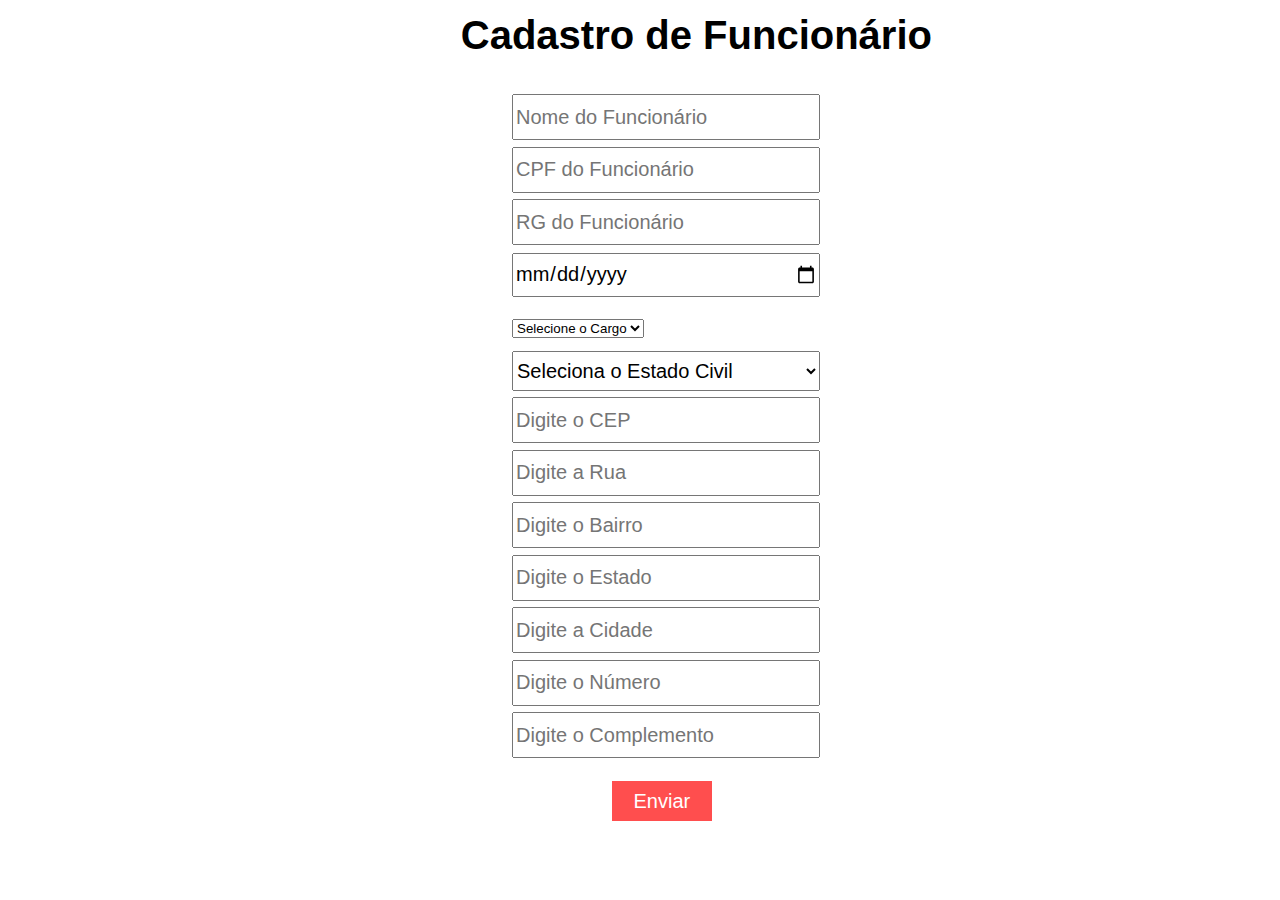
<file: Lista 10 -  AJAX e Métodos HTTP/index.html>
<!-- RA 235965 -->
<!DOCTYPE html>
<html lang="pt-br">
    <head>
        <meta charset="UTF-8">
        <meta name="viewport" content="width=device-width, initial-scale=1.0">
        <title>Cadastro de Funcionário</title>
        <link rel="stylesheet" href="style.css">
    </head>
    <body>
        <div>
            <h1>
                <p>
                    Cadastro de Funcionário
                </p>
            </h1>
        </div>

        <form action id="form">
            <div>
                <input type="text" id="nome" placeholder="Nome do Funcionário">
            </div>

            <div>
                <input type="text" id="cpf" placeholder="CPF do Funcionário"
                    maxlength="14" onchange="validarCPF()"
                    onkeydown="javascript: fMasc( this, mCPF );">
            </div>

            <div>
                <input type="text" id="rg" placeholder="RG do Funcionário"
                    maxlength="12" onchange="validarRG()"
                    onkeypress="mascara (this, '##.###.###-#')">
            </div>

            <div>
                <input type="date" id="data">
            </div>

            <div>
                <select name id="Cargo">
                    <option value>Selecione o Cargo</option>
                    <option value="Caixa">Caixa</option>
                    <option value="Vendedor">Vendedor</option>
                    <option value="Compras">Compras</option>
                    <option value="Supervisor">Supervisor</option>
                    <option value="Gerente">Gerente</option>
                </select>
            </div>

            <div>
                <select name id="es">
                    <option value>Seleciona o Estado Civil</option>
                    <option value="Solteiro(a)">Solteiro(a)</option>
                    <option value="Casado(a)">Casado(a)</option>
                    <option value="Viúvo(a)">Viúvo(a)</option>
                </select>
            </div>

            <div>
                <input type="text" id="cep" placeholder="Digite o CEP"
                    maxlength="8" onchange="validarCEP(this.value)"
                    autocomplete="off">
            </div>

            <div>
                <input type="text" id="rua" placeholder="Digite a Rua">
            </div>

            <div>
                <input type="text" id="bairro" placeholder="Digite o Bairro">
            </div>

            <div>
                <input type="text" id="estado" placeholder="Digite o Estado">
            </div>

            <div>
                <input type="text" id="city" placeholder="Digite a Cidade">
            </div>

            <div>
                <input type="text" id="numero" placeholder="Digite o Número">
            </div>

            <div>
                <input type="text" id="complemento"
                    placeholder="Digite o Complemento">
            </div>

            <div>
                <button onclick="enviarcampos()" id="botao">
                    Enviar
                </button>
            </div>

        </form>

        <script src="main.js"></script>
    </body>
</html>
</file>
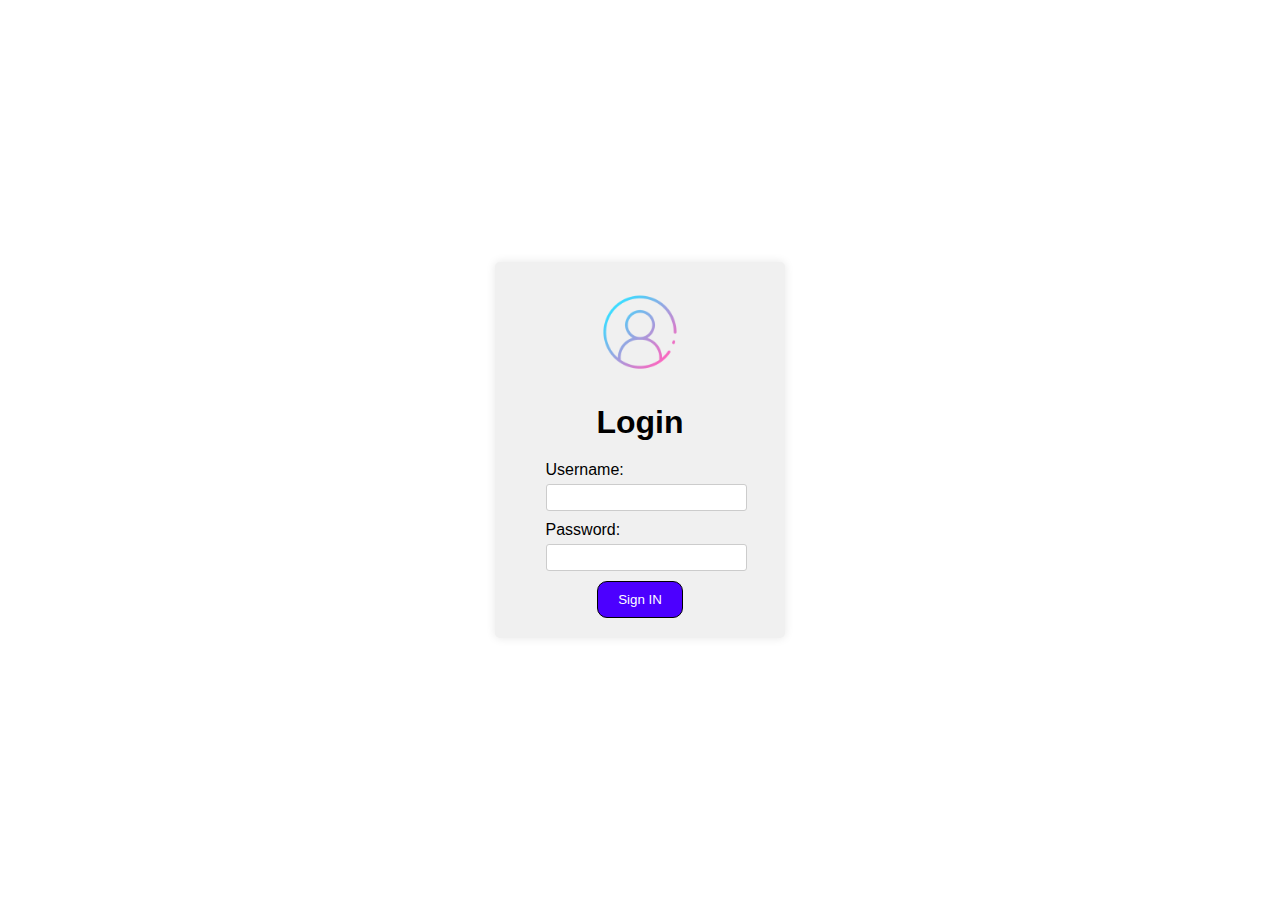
<file: Lista 07 – flexbox/flexbox.html>
<!-- RA 235965 -->
<!DOCTYPE html>
<html lang="pt-br">
<head>
  <meta charset="UTF-8">
  <meta name="viewport" content="width=device-width, initial-scale=1.0">
  <title>Center login screen</title>
  <link rel="stylesheet" href="style.css">
</head>
<body>
  <div class="container">
      <img src="./login.png" alt="imagem de login">
    <div class="login-form">
      <h1>Login</h1>
      <form action="#">
        <label for="username">Username:</label>
        <input type="text" id="username" name="username" required>
        <label for="password">Password:</label>
        <input type="password" id="password" name="password" required>
              </form>
              <button type="submit">Sign IN</button>
    </div>
  </div>
</body>
</html>
</file>
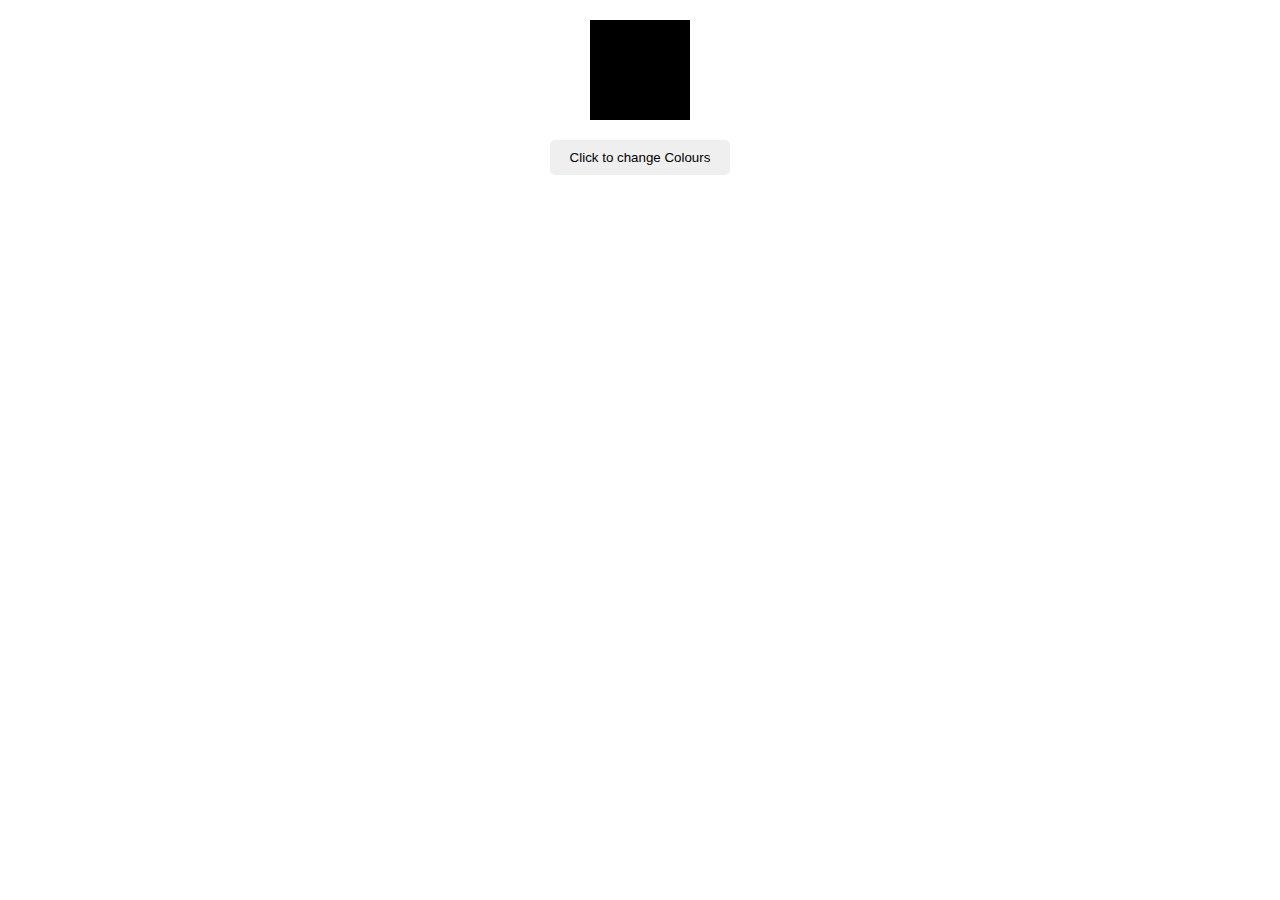
<file: Lista 08 - DOM/exercicio1.html>
<!-- RA 235965 -->
<!DOCTYPE html>
<html lang="pt-br">
    <head>
        <meta charset="UTF-8">
        <meta name="viewport" content="width=device-width, initial-scale=1.0">
        <title>Change Colours</title>
        <style>
        #div {
            width: 100px;
            height: 100px;
            margin: 20px auto;
            background-color: #000;
        }

        button {
            display: block;
            margin: 10px auto;
            padding: 10px 20px;
            border: none;
            border-radius: 5px;
            cursor: pointer;
        }
    </style>
    </head>
    <body>
        <div id="div"></div>
        <button onclick="mudarCor()">Click to change Colours</button>

        <script>
        const cores = ["#FF0000", "#00FF00", "#0000FF", "#FFFF00", "#FF00FF"]; 

        function mudarCor() {
            const indiceAleatorio = Math.floor(Math.random() * cores.length); 
            const corAleatoria = cores[indiceAleatorio]; 
            document.getElementById("div").style.backgroundColor = corAleatoria; 
        }
    </script>
    </body>
</html>
</file>
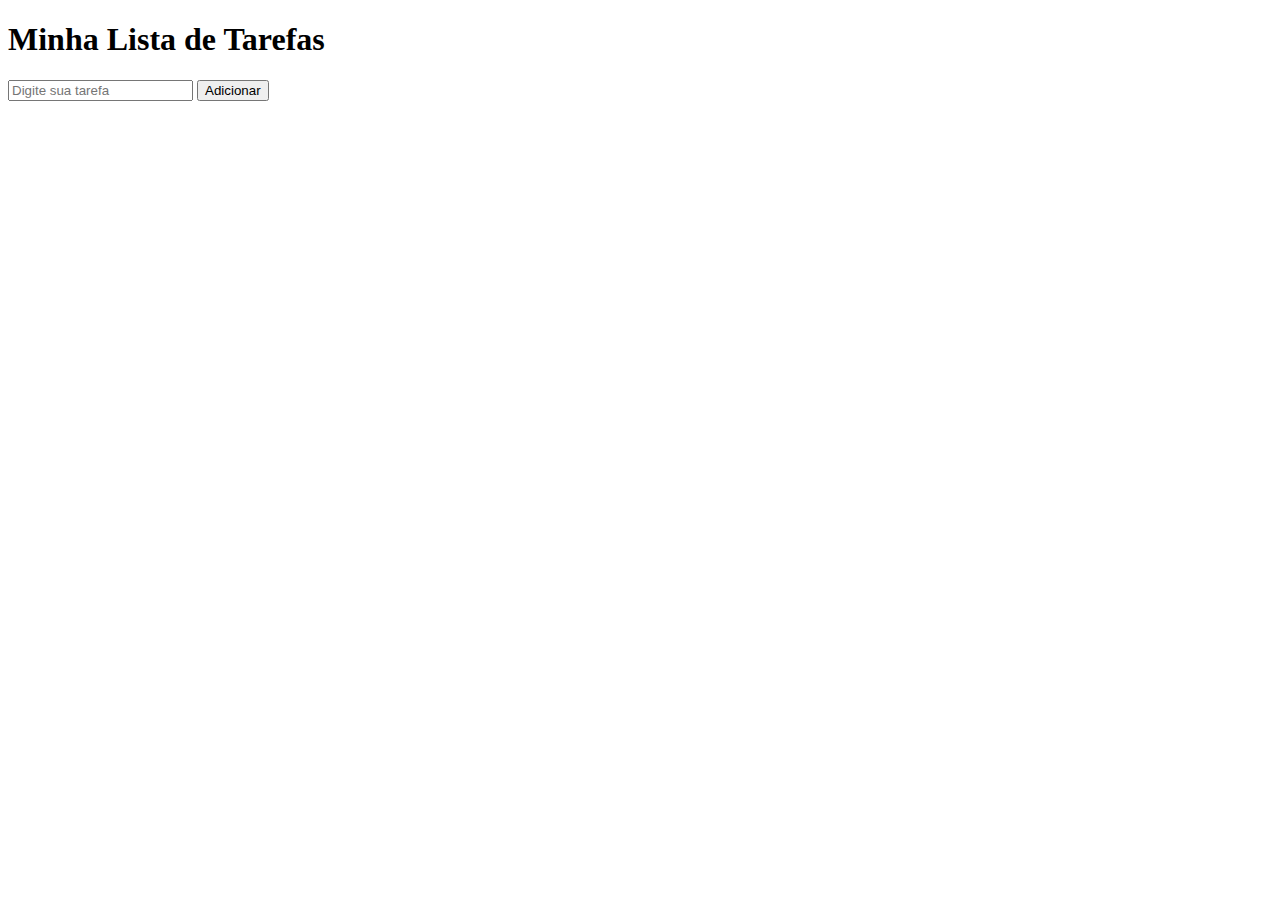
<file: Lista 08 - DOM/exercicio2.html>
<!-- RA 235965 -->
<!DOCTYPE html>
<html lang="pt-br">
    <head>
        <meta charset="UTF-8">
        <title>Lista de Tarefas</title>
    </head>
    <body>
        <h1>Minha Lista de Tarefas</h1>

        <div id="adicionarTarefa">
            <input type="text" id="novaTarefa" placeholder="Digite sua tarefa">
            <button onclick="adicionarTarefa()">Adicionar</button>
        </div>

        <ul id="listaTarefas"></ul>

        <script>
        function adicionarTarefa() {
            var novaTarefa = document.getElementById("novaTarefa").value;
            if (novaTarefa) {
                var lista = document.getElementById("listaTarefas");
                var item = document.createElement("li");
                item.textContent = novaTarefa;
                lista.appendChild(item);

                // Limpa o campo de entrada
                document.getElementById("novaTarefa").value = "";
            }
        }
    </script>
    </body>
</html>
</file>
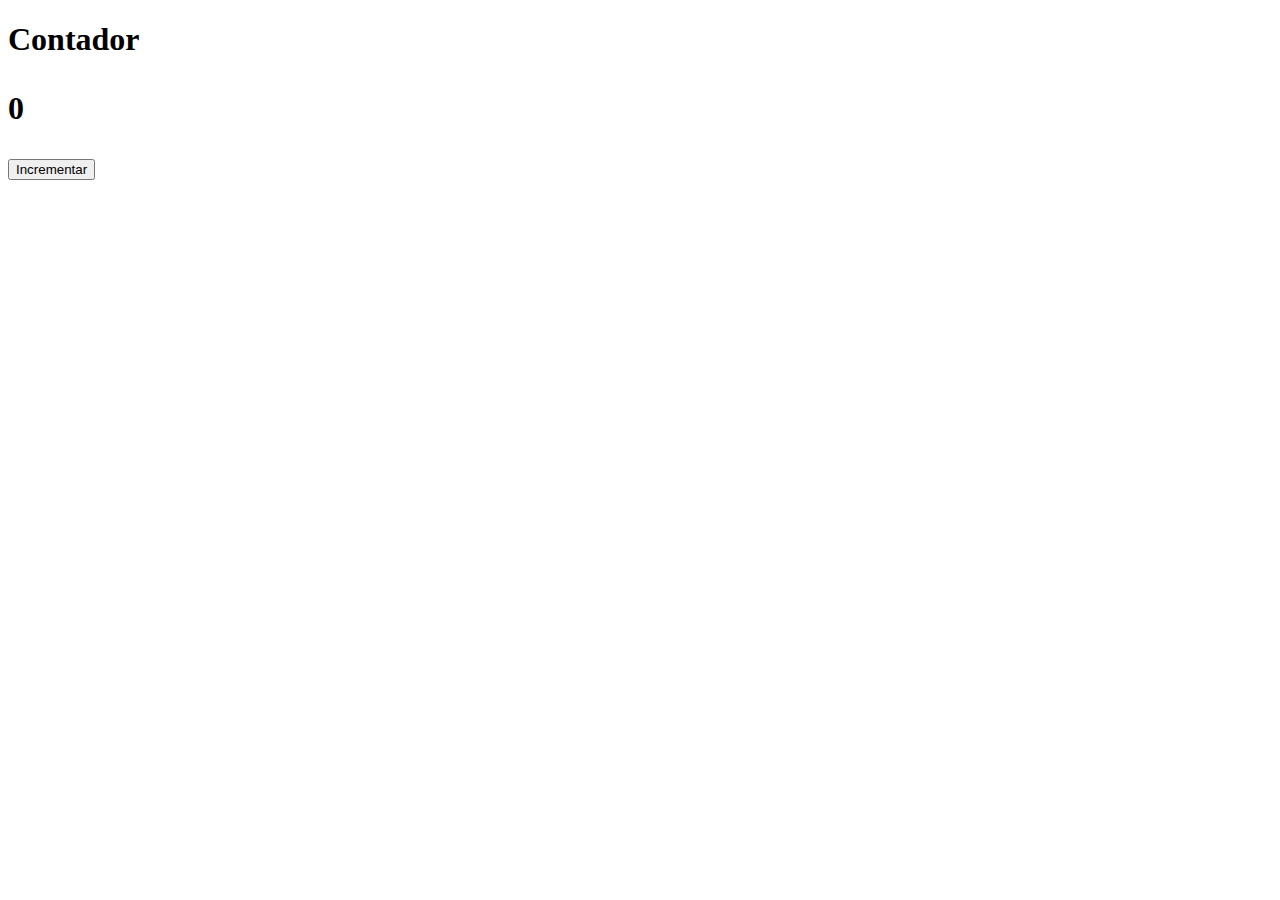
<file: Lista 08 - DOM/exercicio3.html>
<!-- RA 235965 -->
<!DOCTYPE html>
<html lang="pt-br">
    <head>
        <meta charset="UTF-8">
        <meta name="viewport" content="width=device-width, initial-scale=1.0">
        <title>Contador</title>
        <style>
        #contador {
            font-size: 32px;
            font-weight: bold;
        }
    </style>
    </head>
    <body>
        <h1>Contador</h1>
        <p id="contador">0</p>
        <button onclick="incrementarContador()">Incrementar</button>

        <script>
        let contador = 0;

        function incrementarContador() {
            contador++;
            document.getElementById("contador").textContent = contador;
        }
    </script>
    </body>
</html>
</file>
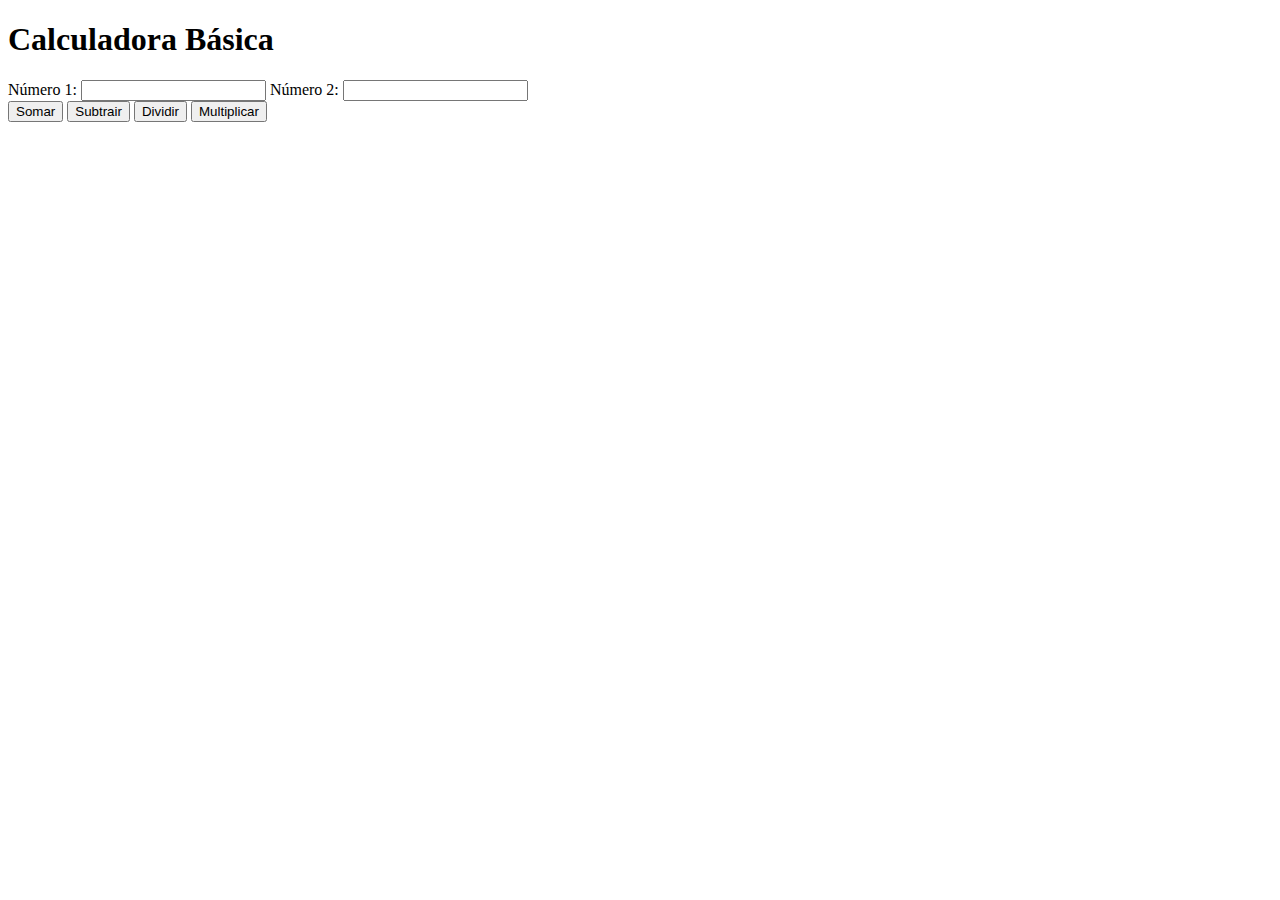
<file: Lista 08 - DOM/exercicio4.html>
<!-- RA 235965 -->
<!DOCTYPE html>
<html lang="pt-BR">
    <head>
        <meta charset="UTF-8">
        <title>Calculadora Básica</title>
    </head>
    <body>
        <h1>Calculadora Básica</h1>

        <form id="formulario">
            <label for="numero1">Número 1:</label>
            <input type="number" id="numero1" name="numero1" required>

            <label for="numero2">Número 2:</label>
            <input type="number" id="numero2" name="numero2" required>

            <br>

            <button type="button" onclick="somar()">Somar</button>
            <button type="button" onclick="subtrair()">Subtrair</button>
            <button type="button" onclick="dividir()">Dividir</button>
            <button type="button" onclick="multiplicar()">Multiplicar</button>

            <br>

            <p id="resultado"></p>
        </form>

        <script>
        function somar() {
            let numero1 = parseFloat(document.getElementById('numero1').value);
            let numero2 = parseFloat(document.getElementById('numero2').value);

            if (isNaN(numero1) || isNaN(numero2)) {
                alert("Erro: Digite apenas números!");
                return;
            }

            let resultado = numero1 + numero2;
            document.getElementById('resultado').innerHTML = `Soma: ${resultado}`;
        }

        function subtrair() {
            let numero1 = parseFloat(document.getElementById('numero1').value);
            let numero2 = parseFloat(document.getElementById('numero2').value);

            if (isNaN(numero1) || isNaN(numero2)) {
                alert("Erro: Digite apenas números!");
                return;
            }

            let resultado = numero1 - numero2;
            document.getElementById('resultado').innerHTML = `Subtração: ${resultado}`;
        }

        function dividir() {
            let numero1 = parseFloat(document.getElementById('numero1').value);
            let numero2 = parseFloat(document.getElementById('numero2').value);

            if (isNaN(numero1) || isNaN(numero2)) {
                alert("Erro: Digite apenas números!");
                return;
            }

            if (numero2 === 0) {
                alert("Impossível dividir por zero!");
                return;
            }

            let resultado = numero1 / numero2;
            document.getElementById('resultado').innerHTML = `Divisão: ${resultado.toFixed(2)}`; // Formata para 2 casas decimais
        }

        function multiplicar() {
            let numero1 = parseFloat(document.getElementById('numero1').value);
            let numero2 = parseFloat(document.getElementById('numero2').value);

            if (isNaN(numero1) || isNaN(numero2)) {
                alert("Erro: Digite apenas números!");
                return;
            }

            let resultado = numero1 * numero2;
            document.getElementById('resultado').innerHTML = `Multiplicação: ${resultado}`;
        }
    </script>
    </body>
</html>
</file>
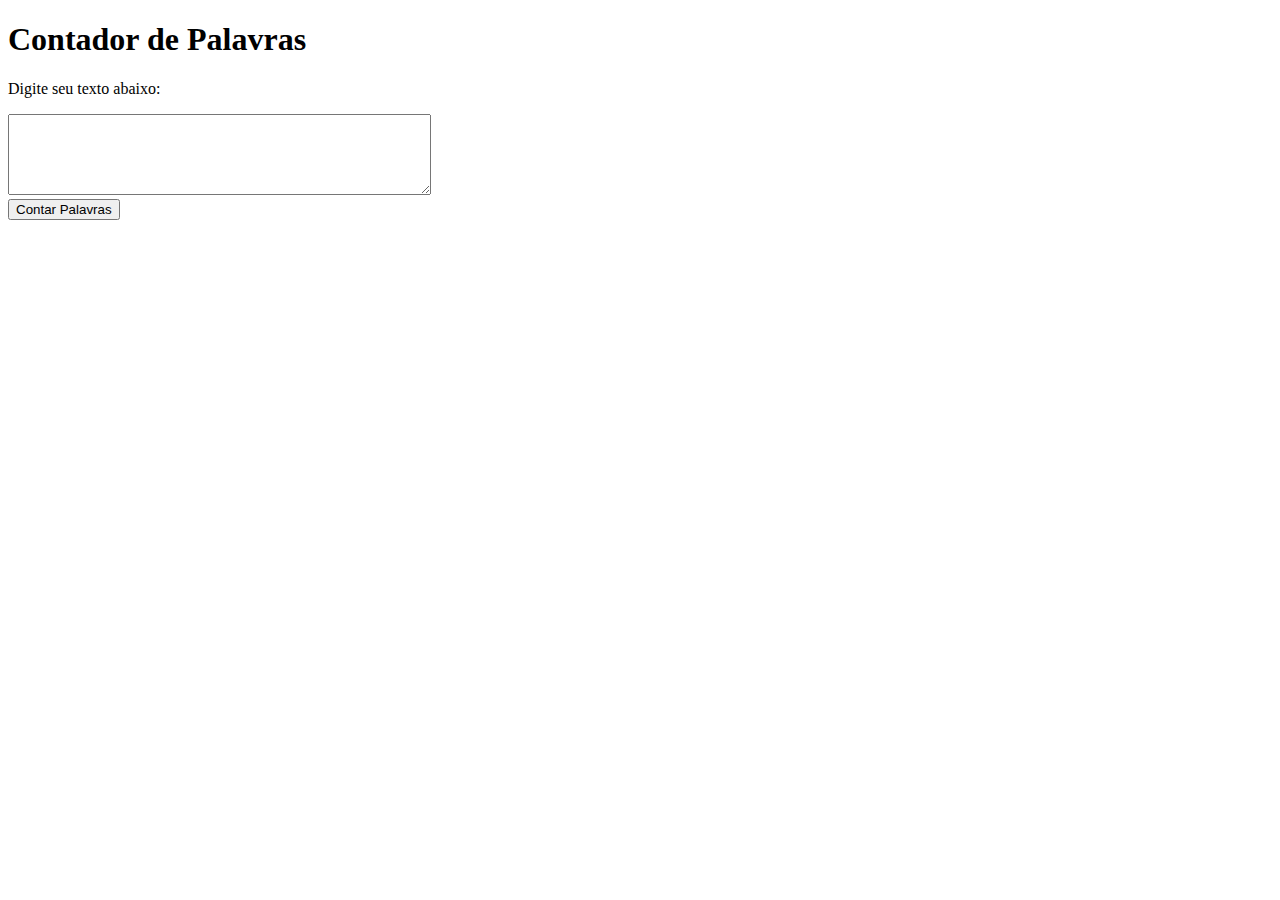
<file: Lista 08 - DOM/exercico5.html>
<!-- RA 235965 -->
<!DOCTYPE html>
<html lang="pt-br">
    <head>
        <meta charset="UTF-8">
        <meta name="viewport" content="width=device-width, initial-scale=1.0">
        <title>Contador de Palavras</title>
    </head>
    <body>
        <h1>Contador de Palavras</h1>
        <p>Digite seu texto abaixo:</p>
        <textarea id="texto" rows="5" cols="50"></textarea>
        <br>
        <button onclick="contarPalavras()">Contar Palavras</button>
        <p id="resultado"></p>

        <script>
        function contarPalavras() {
            let texto = document.getElementById('texto').value;
            let palavras = texto.split(' ');
            let contagem = palavras.length;

            if (contagem === 0) {
                document.getElementById('resultado').innerHTML = "Nenhuma palavra foi digitada.";
            } else {
                document.getElementById('resultado').innerHTML = "O texto contém " + contagem + " palavras.";
            }
        }
    </script>
    </body>
</html>
</file>
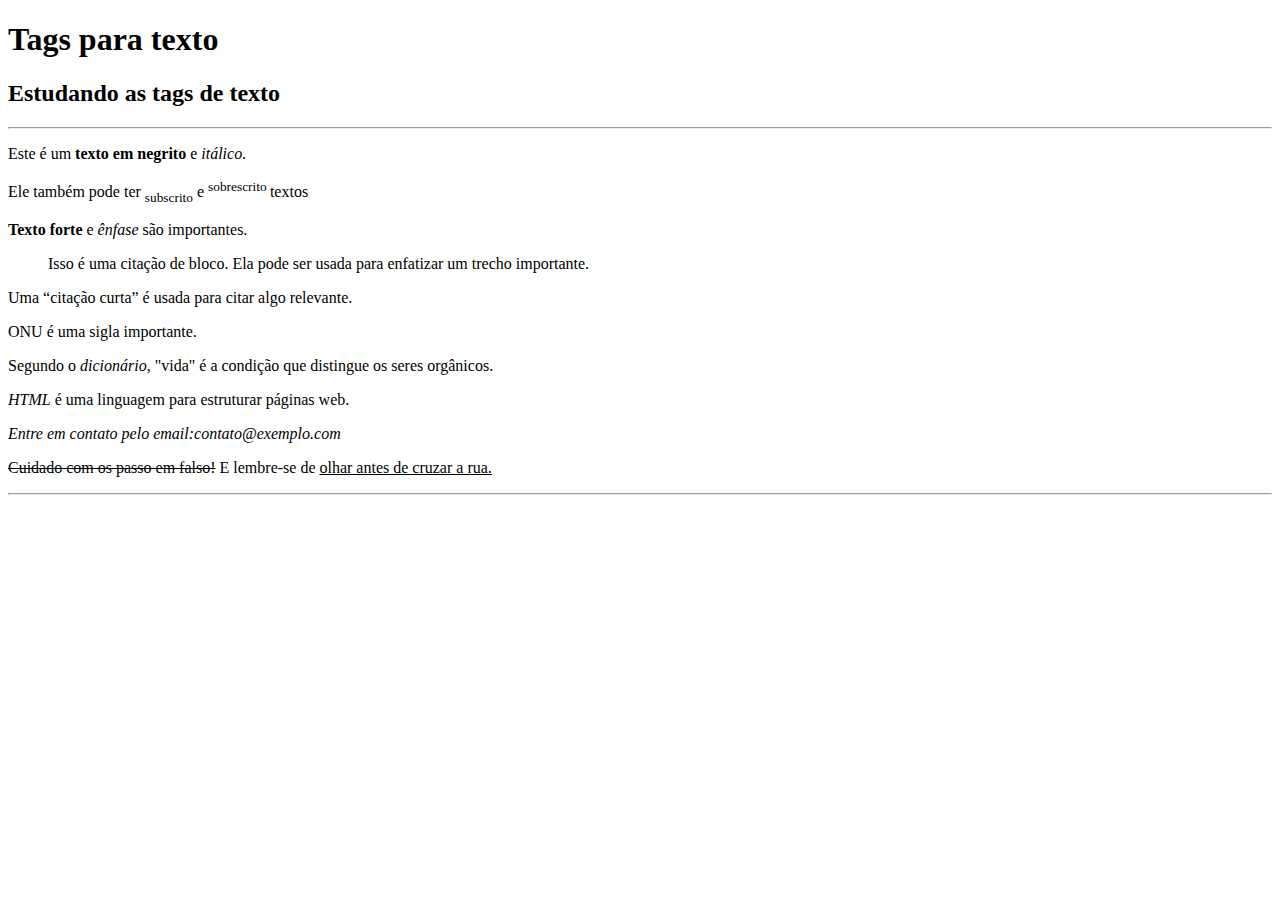
<file: Aula 9 - Ajax_Fetch/html/TagsHtml.html>
<!-- RA 235965 -->
<!DOCTYPE html>
<html lang="en">
<head>
    <meta charset="UTF-8">
    <meta name="viewport" content="width=device-width, initial-scale=1.0">
    <title>Exercício HTML</title>
</head>
<body>
    <!-- 1 - Utilizando as tags para a marcação de texto definidas no slide “4- Web02 HTML 5”, crie uma
página html com o formato abaixo:
 -->
    <h1>Tags para texto</h1>
    <h2>Estudando as tags de texto</h2>
    <hr>
    <p>Este é um  <strong>texto em negrito</strong>  e <em>itálico.</em></p>
    <p>Ele também pode ter <sub>subscrito</sub> e <sup>sobrescrito </sup>textos</p>
    <p><strong>Texto forte</strong> e <em>ênfase</em> são importantes.</p>
    <p><blockquote>Isso é uma citação de bloco. Ela pode ser usada para enfatizar um trecho importante.</blockquote></p>
    <span>Uma <q>citação curta</q> é usada para citar algo relevante.</span>
    <p>ONU é uma <sig>sigla importante.</sig></p>
    <p>Segundo o <em>dicionário</em>, "vida" é a condição que distingue os seres orgânicos.</p>
    <p><em>HTML</em> é uma linguagem para estruturar páginas web.</p>
    <p><em>Entre em contato pelo email:contato@exemplo.com</em></p>
    <p><del>Cuidado com os passo em falso!</del> E lembre-se de <u>olhar antes de cruzar a rua.</u></p>
    <hr>
    
</body>
</html>
</file>
<file: Lista 10 -  AJAX e Métodos HTTP/style.css>
* {
    margin: 0%;
}

#Logo {
    width: 100px;
    height: 60px;
    margin-left: 10%;
    padding: 10px 10px;
}

body {
    background-image: url('https://img.freepik.com/free-vector/technology-background_23-2148119854.jpg?t=st=1715998201~exp=1716001801~hmac=f8d263d106a729966abbf5d10ecaa1d715dd5a6cfedbfe33a3c1354706a13abb&w=1380');
    background-repeat: no-repeat;
    background-size: cover;
}

p {
    margin-left: 36%;
    font-family: 'Franklin Gothic Medium', 'Arial Narrow', Arial, sans-serif;
    font-size: 40px;
    margin-top: 1%;
}

#form {
    margin-left: 40%;
    outline: none;
    font-family: 'Franklin Gothic Medium', 'Arial Narrow', Arial, sans-serif;
    font-size: 40px;
    margin-top: 30px;
}

#nome {
    font-size: 20px;
    font-family: 'Franklin Gothic Medium', 'Arial Narrow', Arial, sans-serif;
    width: 300px;
    height: 40px;
}

#cpf {
    font-size: 20px;
    font-family: 'Franklin Gothic Medium', 'Arial Narrow', Arial, sans-serif;
    width: 300px;
    height: 40px;
}

#rg {
    font-size: 20px;
    font-family: 'Franklin Gothic Medium', 'Arial Narrow', Arial, sans-serif;
    width: 300px;
    height: 40px;
}

#data {
    font-size: 20px;
    font-family: 'Franklin Gothic Medium', 'Arial Narrow', Arial, sans-serif;
    width: 303px;
    height: 40px;
}

#habilitacao {
    font-size: 20px;
    font-family: 'Franklin Gothic Medium', 'Arial Narrow', Arial, sans-serif;
    width: 308px;
    height: 40px;
}

#es {
    font-size: 20px;
    font-family: 'Franklin Gothic Medium', 'Arial Narrow', Arial, sans-serif;
    width: 308px;
    height: 40px;
}

#cep {
    font-size: 20px;
    font-family: 'Franklin Gothic Medium', 'Arial Narrow', Arial, sans-serif;
    width: 300px;
    height: 40px;
}

#rua {
    font-size: 20px;
    font-family: 'Franklin Gothic Medium', 'Arial Narrow', Arial, sans-serif;
    width: 300px;
    height: 40px;
}

#bairro {
    font-size: 20px;
    font-family: 'Franklin Gothic Medium', 'Arial Narrow', Arial, sans-serif;
    width: 300px;
    height: 40px;
}

#estado {
    font-size: 20px;
    font-family: 'Franklin Gothic Medium', 'Arial Narrow', Arial, sans-serif;
    width: 300px;
    height: 40px;
}

#city {
    font-size: 20px;
    font-family: 'Franklin Gothic Medium', 'Arial Narrow', Arial, sans-serif;
    width: 300px;
    height: 40px;
}

#numero {
    font-size: 20px;
    font-family: 'Franklin Gothic Medium', 'Arial Narrow', Arial, sans-serif;
    width: 300px;
    height: 40px;
}

#complemento {
    font-size: 20px;
    font-family: 'Franklin Gothic Medium', 'Arial Narrow', Arial, sans-serif;
    width: 300px;
    height: 40px;
}

#botao {
    font-size: 20px;
    font-family: 'Franklin Gothic Medium', 'Arial Narrow', Arial, sans-serif;
    width: 100px;
    height: 40px;
    margin-left: 13%;
    border: none;
    background-color: #ff4e4e;
    color: white;
    margin-bottom: 10%;
    margin-top: 3%;
}

#botao:hover {
    background-color: #ff0000;
    color: white;
}
</file>
<file: Lista 07 – flexbox/style.css>
body {
  font-family: sans-serif;
  margin: 0;
  padding: 0;
  height: 100vh;
  display: flex;
  align-items: center;
  justify-content: center;
}

.container {
    display: flex;
    align-items: center;
    flex-direction: column;
  background-color: #f0f0f0;
  padding: 20px;
  border-radius: 5px;
  box-shadow: 0 0 10px rgba(0, 0, 0, 0.1);
  width: 250px;
  
}

.login-form {
  text-align: center;
}

h1 {
  margin-bottom: 20px;
}

label {
  display: block;
  margin-bottom: 5px;
}

input[type="text"],
input[type="password"] {
  width: 100%;
  padding: 5px;
  margin-bottom: 10px;
  border: 1px solid #ccc;
  border-radius: 3px;
}

button[type="submit"] {
    border-style: solid;
    border-width: 1px;
    border-color: black;
  background-color: #4c00ff;
  color: #fff;
  padding: 10px 20px;
    border-radius: 10px;
  cursor: pointer;
}
button:active{
    background-color:#fff;
  color:  #007bff;
}
img{
    width: 100px;
    height: 100px;
}
form{
    display: flex;
    flex-direction: column;
    align-items: flex-start;
}
</file>
